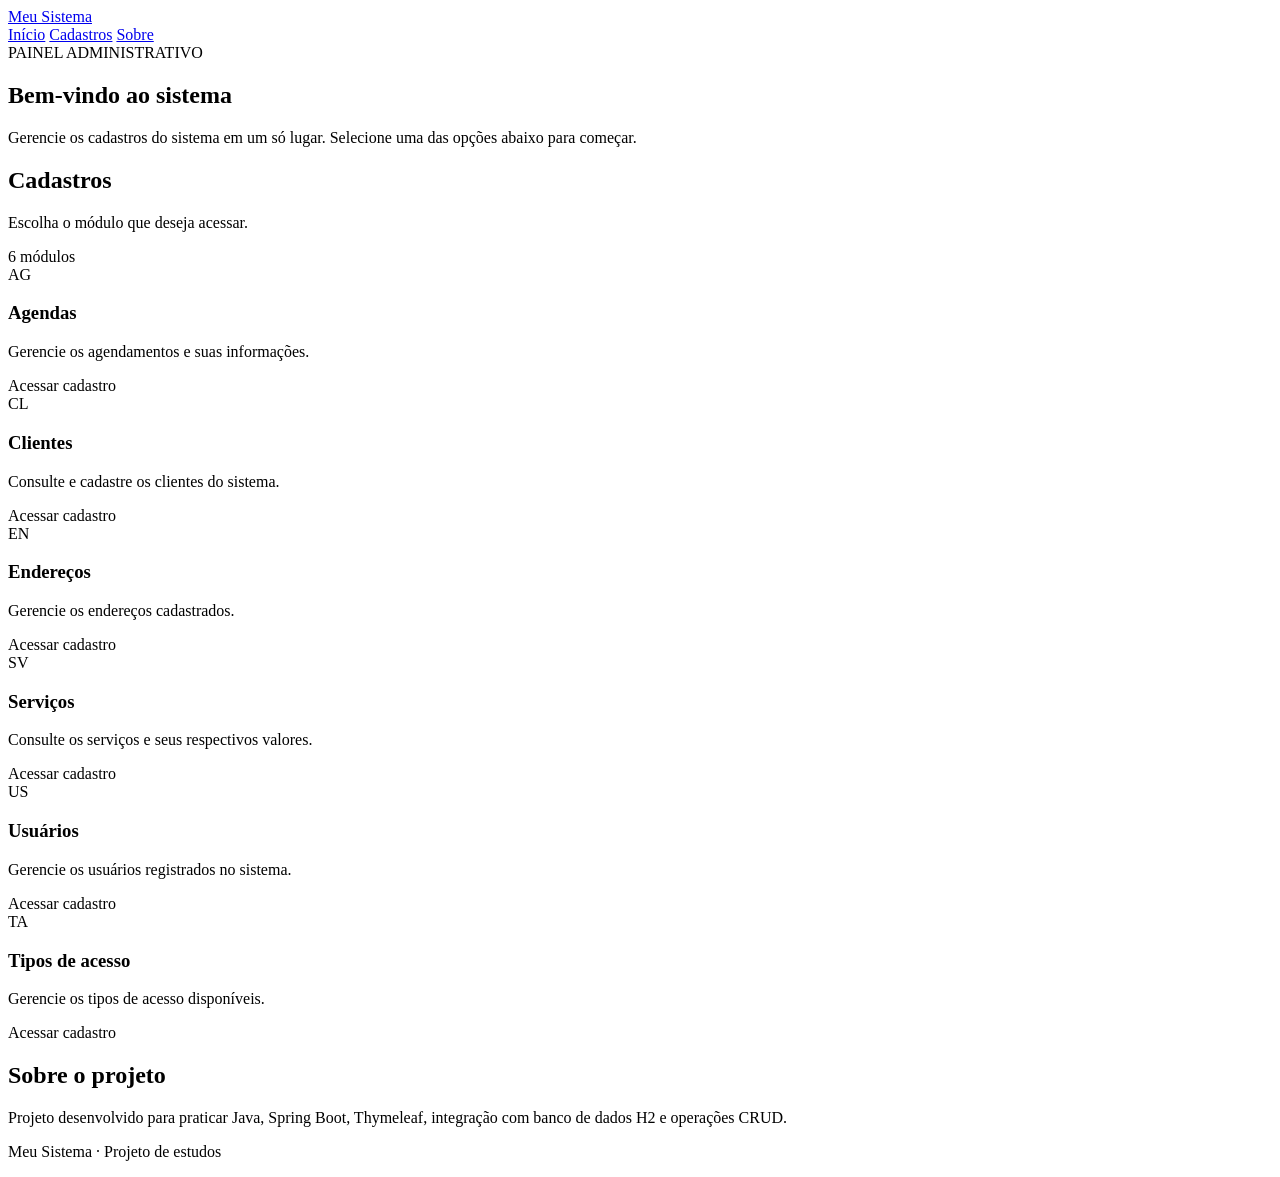
<file: projapi26082026/src/main/resources/templates/index.html>
<!DOCTYPE html>
<html lang="pt-br" xmlns:th="http://www.thymeleaf.org">
<head>
    <meta charset="UTF-8">
    <meta name="viewport" content="width=device-width, initial-scale=1.0">

    <title>Meu Sistema</title>

    <link rel="stylesheet" th:href="@{/css/style.css}">
</head>
<body>

<header class="cabecalho">
    <div class="container menu">
        <a href="/" class="logo">Meu Sistema</a>

        <nav>
            <a href="/" class="link-menu ativo">Início</a>
            <a href="#cadastros" class="link-menu">Cadastros</a>
            <a href="#sobre" class="link-menu">Sobre</a>
        </nav>
    </div>
</header>

<main class="container">

    <section class="apresentacao">
        <span class="etiqueta">PAINEL ADMINISTRATIVO</span>

        <h1>Bem-vindo ao sistema</h1>

        <p>
            Gerencie os cadastros do sistema em um só lugar.
            Selecione uma das opções abaixo para começar.
        </p>
    </section>

    <section id="cadastros" class="secao-cadastros">

        <div class="titulo-secao">
            <div>
                <h2>Cadastros</h2>
                <p>Escolha o módulo que deseja acessar.</p>
            </div>

            <span class="contador">6 módulos</span>
        </div>

        <div class="grade-cadastros">

            <article class="cartao">
                <div class="icone">AG</div>
                <h3>Agendas</h3>
                <p>Gerencie os agendamentos e suas informações.</p>
                <a th:href="@{/telas/agendas}" class="botao">
                    Acessar cadastro
                </a>
            </article>

            <article class="cartao">
                <div class="icone">CL</div>
                <h3>Clientes</h3>
                <p>Consulte e cadastre os clientes do sistema.</p>
                <a th:href="@{/telas/clientes}" class="botao">
                    Acessar cadastro
                </a>
            </article>

            <article class="cartao">
                <div class="icone">EN</div>
                <h3>Endereços</h3>
                <p>Gerencie os endereços cadastrados.</p>
                <a th:href="@{/telas/enderecos}" class="botao">
                    Acessar cadastro
                </a>
            </article>

            <article class="cartao">
                <div class="icone">SV</div>
                <h3>Serviços</h3>
                <p>Consulte os serviços e seus respectivos valores.</p>
                <a th:href="@{/telas/servicos}" class="botao">
                    Acessar cadastro
                </a>
            </article>

            <article class="cartao">
                <div class="icone">US</div>
                <h3>Usuários</h3>
                <p>Gerencie os usuários registrados no sistema.</p>
                <a th:href="@{/telas/usuarios}" class="botao">
                    Acessar cadastro
                </a>
            </article>

            <article class="cartao">
                <div class="icone">TA</div>
                <h3>Tipos de acesso</h3>
                <p>Gerencie os tipos de acesso disponíveis.</p>
                <a th:href="@{/telas/tipos-acesso}" class="botao">
                    Acessar cadastro
                </a>
            </article>

        </div>
    </section>

    <section id="sobre" class="sobre">
        <h2>Sobre o projeto</h2>
        <p>
            Projeto desenvolvido para praticar Java, Spring Boot,
            Thymeleaf, integração com banco de dados H2 e operações CRUD.
        </p>
    </section>

</main>

<footer class="rodape">
    <p>Meu Sistema · Projeto de estudos</p>
</footer>

</body>
</html>
</file>
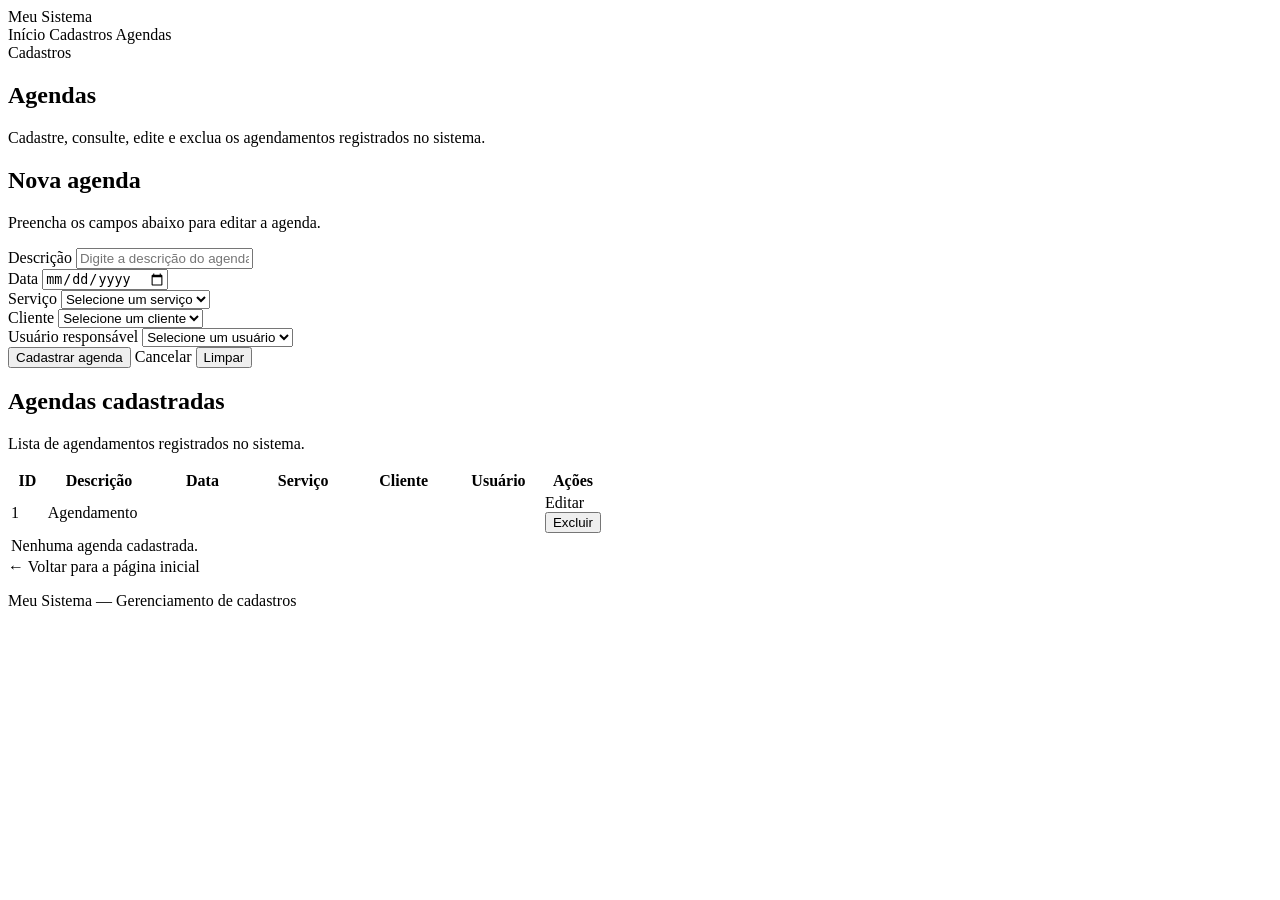
<file: projapi26082026/src/main/resources/templates/agenda.html>
<!DOCTYPE html>
<html lang="pt-br" xmlns:th="http://www.thymeleaf.org">

<head>
    <meta charset="UTF-8">
    <title>Agendas | Meu Sistema</title>
    <link rel="stylesheet" th:href="@{/css/style.css}">
</head>

<body>

<header class="cabecalho">
    <div class="container menu">
        <a th:href="@{/}" class="logo">Meu Sistema</a>

        <nav>
            <a th:href="@{/}" class="link-menu">Início</a>
            <a th:href="@{/#cadastros}" class="link-menu">Cadastros</a>
            <a th:href="@{/telas/agendas}" class="link-menu ativo">Agendas</a>
        </nav>
    </div>
</header>

<main class="container">

    <section class="apresentacao">
        <span class="etiqueta">Cadastros</span>
        <h1>Agendas</h1>
        <p>Cadastre, consulte, edite e exclua os agendamentos registrados no sistema.</p>
    </section>

    <div th:if="${mensagem}" class="mensagem-sucesso"
         th:text="${mensagem}"></div>

    <section class="painel-formulario">

        <div class="titulo-secao">
            <h2 th:text="${editando} ? 'Editar agenda' : 'Nova agenda'">
                Nova agenda
            </h2>

            <p th:if="${editando}">
                Preencha os campos abaixo para editar a agenda.
            </p>
        </div>

        <form th:action="${editando} ?
                @{/telas/agendas/atualizar/{id}(id=${agendaEditar.id})} :
                @{/telas/agendas/salvar}"
              method="post"
              class="formulario">

            <div class="campo">
                <label for="descricao">Descrição</label>

                <input type="text"
                       id="descricao"
                       name="descricao"
                       placeholder="Digite a descrição do agendamento"
                       th:value="${editando} ? ${agendaEditar.descricao} : ''"
                       required>
            </div>

            <div class="campo">
                <label for="data">Data</label>

                <input type="date"
                       id="data"
                       name="data"
                       th:value="${editando and agendaEditar.data != null ? #dates.format(agendaEditar.data, 'yyyy-MM-dd') : ''}"
                       required>
            </div>

            <div class="campo">
                <label for="servicoId">Serviço</label>

                <select id="servicoId"
                        name="servicoId"
                        required>

                    <option value="">Selecione um serviço</option>

                    <option th:each="servico : ${servicos}"
                            th:value="${servico.id}"
                            th:text="${servico.nome}"
                            th:selected="${editando and agendaEditar.servico != null and agendaEditar.servico.id == servico.id}">
                    </option>

                </select>
            </div>

            <div class="campo">
                <label for="clienteId">Cliente</label>

                <select id="clienteId"
                        name="clienteId"
                        required>

                    <option value="">Selecione um cliente</option>

                    <option th:each="cliente : ${clientes}"
                            th:value="${cliente.id}"
                            th:text="${cliente.nome}"
                            th:selected="${editando and agendaEditar.cliente != null and agendaEditar.cliente.id == cliente.id}">
                    </option>

                </select>
            </div>

            <div class="campo">
                <label for="usuarioId">Usuário responsável</label>

                <select id="usuarioId"
                        name="usuarioId"
                        required>

                    <option value="">Selecione um usuário</option>

                    <option th:each="usuario : ${usuarios}"
                            th:value="${usuario.id}"
                            th:text="${usuario.usuario}"
                            th:selected="${editando and agendaEditar.usuario != null and agendaEditar.usuario.id == usuario.id}">
                    </option>

                </select>
            </div>

            <div class="acoes-formulario">

                <button type="submit"
                        class="botao"
                        th:text="${editando} ? 'Atualizar agenda' : 'Cadastrar agenda'">
                    Cadastrar agenda
                </button>

                <a th:if="${editando}"
                   th:href="@{/telas/agendas}"
                   class="botao botao-secundario">
                    Cancelar
                </a>

                <button th:if="${!editando}"
                        type="reset"
                        class="botao botao-secundario">
                    Limpar
                </button>

            </div>

        </form>

    </section>

    <section class="painel-tabela">

        <div class="titulo-secao">
            <h2>Agendas cadastradas</h2>
            <p>Lista de agendamentos registrados no sistema.</p>
        </div>

        <table class="tabela">

            <colgroup>
                <col style="width: 6%">
                <col style="width: 18%">
                <col style="width: 17%">
                <col style="width: 17%">
                <col style="width: 17%">
                <col style="width: 15%">
                <col style="width: 10%">
            </colgroup>

            <thead>
            <tr>
                <th>ID</th>
                <th>Descrição</th>
                <th>Data</th>
                <th>Serviço</th>
                <th>Cliente</th>
                <th>Usuário</th>
                <th>Ações</th>
            </tr>
            </thead>

            <tbody>

            <tr th:each="agenda : ${agendas}">

                <td th:text="${agenda.id}">1</td>

                <td th:text="${agenda.descricao}">Agendamento</td>

                <td th:text="${agenda.data != null ?
                        #dates.format(agenda.data, 'dd/MM/yyyy') : ''}">
                </td>

                <td th:text="${agenda.servico != null ?
                        agenda.servico.nome : ''}">
                </td>

                <td th:text="${agenda.cliente != null ?
                        agenda.cliente.nome : ''}">
                </td>

                <td th:text="${agenda.usuario != null ?
                        agenda.usuario.usuario : ''}">
                </td>

                <td>
                    <div class="acoes-tabela">

                        <a th:href="@{/telas/agendas/editar/{id}(id=${agenda.id})}"
                           class="botao botao-editar">
                            Editar
                        </a>

                        <form th:action="@{/telas/agendas/excluir/{id}(id=${agenda.id})}"
                              method="post"
                              class="form-excluir">

                            <button type="submit"
                                    class="botao botao-excluir">
                                Excluir
                            </button>

                        </form>

                    </div>
                </td>

            </tr>

            <tr th:if="${#lists.isEmpty(agendas)}">
                <td colspan="7" class="mensagem-vazia">
                    Nenhuma agenda cadastrada.
                </td>
            </tr>

            </tbody>

        </table>

    </section>

    <div class="voltar">
        <a th:href="@{/}" class="link-voltar">
            ← Voltar para a página inicial
        </a>
    </div>

</main>

<footer class="rodape">
    <div class="container">
        <p>Meu Sistema — Gerenciamento de cadastros</p>
    </div>
</footer>

</body>
</html>
</file>
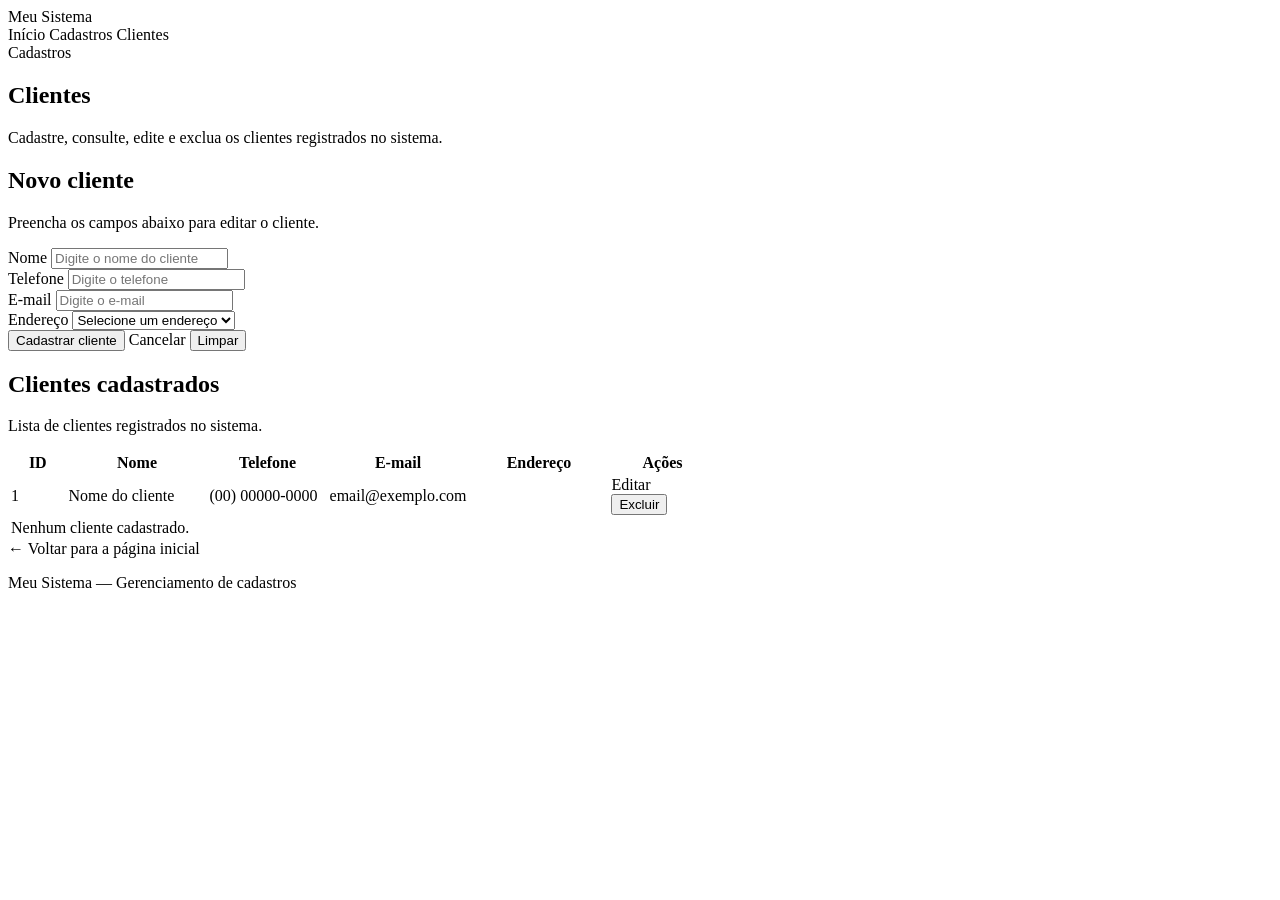
<file: projapi26082026/src/main/resources/templates/cliente.html>
<!DOCTYPE html>
<html lang="pt-br" xmlns:th="http://www.thymeleaf.org">

<head>
    <meta charset="UTF-8">
    <title>Clientes | Meu Sistema</title>
    <link rel="stylesheet" th:href="@{/css/style.css}">
</head>

<body>

<header class="cabecalho">
    <div class="container menu">
        <a th:href="@{/}" class="logo">Meu Sistema</a>

        <nav>
            <a th:href="@{/}" class="link-menu">Início</a>
            <a th:href="@{/#cadastros}" class="link-menu">Cadastros</a>
            <a th:href="@{/telas/clientes}" class="link-menu ativo">Clientes</a>
        </nav>
    </div>
</header>

<main class="container">

    <section class="apresentacao">
        <span class="etiqueta">Cadastros</span>
        <h1>Clientes</h1>
        <p>Cadastre, consulte, edite e exclua os clientes registrados no sistema.</p>
    </section>

    <div th:if="${mensagem}" class="mensagem-sucesso"
         th:text="${mensagem}"></div>

    <section class="painel-formulario">

        <div class="titulo-secao">
            <h2 th:text="${editando} ? 'Editar cliente' : 'Novo cliente'">
                Novo cliente
            </h2>

            <p th:if="${editando}">
                Preencha os campos abaixo para editar o cliente.
            </p>
        </div>

        <form th:action="${editando} ?
                @{/telas/clientes/atualizar/{id}(id=${clienteEditar.id})} :
                @{/telas/clientes/salvar}"
              method="post"
              class="formulario">

            <div class="campo">
                <label for="nome">Nome</label>

                <input type="text"
                       id="nome"
                       name="nome"
                       placeholder="Digite o nome do cliente"
                       th:value="${editando} ? ${clienteEditar.nome} : ''"
                       required>
            </div>

            <div class="campo">
                <label for="telefone">Telefone</label>

                <input type="text"
                       id="telefone"
                       name="telefone"
                       placeholder="Digite o telefone"
                       th:value="${editando} ? ${clienteEditar.telefone} : ''"
                       required>
            </div>

            <div class="campo">
                <label for="email">E-mail</label>

                <input type="email"
                       id="email"
                       name="email"
                       placeholder="Digite o e-mail"
                       th:value="${editando} ? ${clienteEditar.email} : ''"
                       required>
            </div>

            <div class="campo">
                <label for="enderecoId">Endereço</label>

                <select id="enderecoId"
                        name="enderecoId"
                        required>

                    <option value="">Selecione um endereço</option>

                    <option th:each="endereco : ${enderecos}"
                            th:value="${endereco.id}"
                            th:text="${endereco.logradouro + ', ' + endereco.numero + ' - ' + endereco.cidade}"
                            th:selected="${editando and clienteEditar.endereco != null and clienteEditar.endereco.id == endereco.id}">
                    </option>

                </select>
            </div>

            <div class="acoes-formulario">

                <button type="submit"
                        class="botao"
                        th:text="${editando} ? 'Atualizar cliente' : 'Cadastrar cliente'">
                    Cadastrar cliente
                </button>

                <a th:if="${editando}"
                   th:href="@{/telas/clientes}"
                   class="botao botao-secundario">
                    Cancelar
                </a>

                <button th:if="${!editando}"
                        type="reset"
                        class="botao botao-secundario">
                    Limpar
                </button>

            </div>

        </form>

    </section>

    <section class="painel-tabela">

        <div class="titulo-secao">
            <h2>Clientes cadastrados</h2>
            <p>Lista de clientes registrados no sistema.</p>
        </div>

        <table class="tabela">

            <colgroup>
                <col style="width: 8%">
                <col style="width: 20%">
                <col style="width: 17%">
                <col style="width: 20%">
                <col style="width: 20%">
                <col style="width: 15%">
            </colgroup>

            <thead>
            <tr>
                <th>ID</th>
                <th>Nome</th>
                <th>Telefone</th>
                <th>E-mail</th>
                <th>Endereço</th>
                <th>Ações</th>
            </tr>
            </thead>

            <tbody>

            <tr th:each="cliente : ${clientes}">

                <td th:text="${cliente.id}">1</td>

                <td th:text="${cliente.nome}">Nome do cliente</td>

                <td th:text="${cliente.telefone}">(00) 00000-0000</td>

                <td th:text="${cliente.email}">email@exemplo.com</td>

                <td th:text="${cliente.endereco != null ?
                        cliente.endereco.logradouro + ', ' +
                        cliente.endereco.numero + ' - ' +
                        cliente.endereco.cidade : ''}">
                </td>

                <td>
                    <div class="acoes-tabela">

                        <a th:href="@{/telas/clientes/editar/{id}(id=${cliente.id})}"
                           class="botao botao-editar">
                            Editar
                        </a>

                        <form th:action="@{/telas/clientes/excluir/{id}(id=${cliente.id})}"
                              method="post"
                              class="form-excluir">

                            <button type="submit"
                                    class="botao botao-excluir">
                                Excluir
                            </button>

                        </form>

                    </div>
                </td>

            </tr>

            <tr th:if="${#lists.isEmpty(clientes)}">
                <td colspan="6" class="mensagem-vazia">
                    Nenhum cliente cadastrado.
                </td>
            </tr>

            </tbody>

        </table>

    </section>

    <div class="voltar">
        <a th:href="@{/}" class="link-voltar">
            ← Voltar para a página inicial
        </a>
    </div>

</main>

<footer class="rodape">
    <div class="container">
        <p>Meu Sistema — Gerenciamento de cadastros</p>
    </div>
</footer>

</body>
</html>
</file>
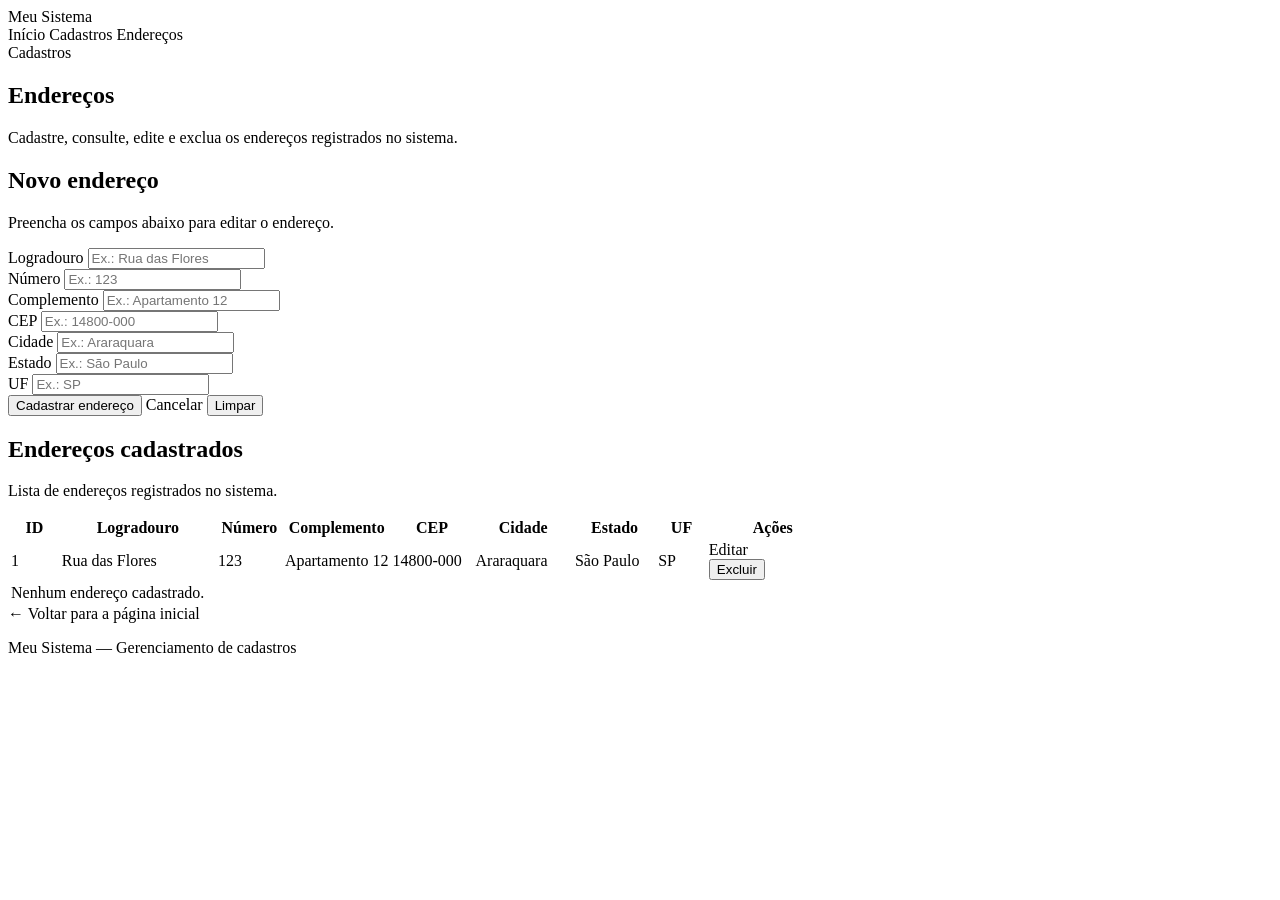
<file: projapi26082026/src/main/resources/templates/endereco.html>
<!DOCTYPE html>
<html lang="pt-br" xmlns:th="http://www.thymeleaf.org">

<head>
    <meta charset="UTF-8">
    <title>Endereços | Meu Sistema</title>
    <link rel="stylesheet" th:href="@{/css/style.css}">
</head>

<body>

<header class="cabecalho">
    <div class="container menu">
        <a th:href="@{/}" class="logo">Meu Sistema</a>

        <nav>
            <a th:href="@{/}" class="link-menu">Início</a>
            <a th:href="@{/#cadastros}" class="link-menu">Cadastros</a>
            <a th:href="@{/telas/enderecos}" class="link-menu ativo">Endereços</a>
        </nav>
    </div>
</header>

<main class="container">

    <section class="apresentacao">
        <span class="etiqueta">Cadastros</span>
        <h1>Endereços</h1>
        <p>
            Cadastre, consulte, edite e exclua os endereços registrados no sistema.
        </p>
    </section>

    <div
            th:if="${mensagem}"
            class="mensagem-sucesso"
            th:text="${mensagem}">
    </div>

    <section class="painel-formulario">
        <div class="titulo-secao">
            <h2 th:text="${editando} ? 'Editar endereço' : 'Novo endereço'">Novo endereço</h2>
            <p th:if="${editando}">Preencha os campos abaixo para editar o endereço.</p>
        </div>

        <form
                th:action="${editando} ?
                @{/telas/enderecos/atualizar/{id}(id=${enderecoEditar.id})} :
                @{/telas/enderecos/salvar}"
                method="post"
                class="formulario">

            <div class="campo">
                <label for="logradouro">Logradouro</label>
                <input
                        type="text"
                        id="logradouro"
                        name="logradouro"
                        placeholder="Ex.: Rua das Flores"
                        th:value="${editando} ? ${enderecoEditar.logradouro} : ''"
                        required>
            </div>

            <div class="campo">
                <label for="numero">Número</label>
                <input
                        type="number"
                        id="numero"
                        name="numero"
                        placeholder="Ex.: 123"
                        th:value="${editando} ? ${enderecoEditar.numero} : ''"
                        required>
            </div>

            <div class="campo">
                <label for="complemento">Complemento</label>
                <input
                        type="text"
                        id="complemento"
                        name="complemento"
                        placeholder="Ex.: Apartamento 12"
                        th:value="${editando} ? ${enderecoEditar.complemento} : ''">

            </div>

            <div class="campo">
                <label for="cep">CEP</label>
                <input
                        type="text"
                        id="cep"
                        name="cep"
                        placeholder="Ex.: 14800-000"
                        th:value="${editando} ? ${enderecoEditar.cep} : ''"
                        required>
            </div>

            <div class="campo">
                <label for="cidade">Cidade</label>
                <input
                        type="text"
                        id="cidade"
                        name="cidade"
                        placeholder="Ex.: Araraquara"
                        th:value="${editando} ? ${enderecoEditar.cidade} : ''"
                        required>
            </div>

            <div class="campo">
                <label for="estado">Estado</label>
                <input
                        type="text"
                        id="estado"
                        name="estado"
                        placeholder="Ex.: São Paulo"
                        th:value="${editando} ? ${enderecoEditar.estado} : ''"
                        required>
            </div>

            <div class="campo">
                <label for="uf">UF</label>
                <input
                        type="text"
                        id="uf"
                        name="uf"
                        placeholder="Ex.: SP"
                        maxlength="2"
                        th:value="${editando} ? ${enderecoEditar.uf} : ''"
                        required>
            </div>

            <div class="acoes-formulario">
                <button type="submit" class="botao" th:text="${editando} ? 'Atualizar endereço' : 'Cadastrar endereço'">
                    Cadastrar endereço
                </button>

                <a th:if="${editando}" th:href="@{/telas/enderecos}" class="botao botao-secundario" >Cancelar</a>

                <button th:if="${!editando}"
                        type="reset"
                        class="botao botao-secundario">
                    Limpar
                </button>
            </div>

        </form>
    </section>

    <section class="painel-tabela">
        <div class="titulo-secao">
            <h2>Endereços cadastrados</h2>
            <p>Lista de endereços registrados no sistema.</p>
        </div>

        <table class="tabela">

            <colgroup>
                <col style="width: 6%">
                <col style="width: 19%">
                <col style="width: 8%">
                <col style="width: 13%">
                <col style="width: 10%">
                <col style="width: 12%">
                <col style="width: 10%">
                <col style="width: 6%">
                <col style="width: 16%">
            </colgroup>

            <thead>
            <tr>
                <th>ID</th>
                <th>Logradouro</th>
                <th>Número</th>
                <th>Complemento</th>
                <th>CEP</th>
                <th>Cidade</th>
                <th>Estado</th>
                <th>UF</th>
                <th>Ações</th>
            </tr>
            </thead>

            <tbody>

            <tr th:each="endereco : ${enderecos}">
                <td th:text="${endereco.id}">1</td>
                <td th:text="${endereco.logradouro}">Rua das Flores</td>
                <td th:text="${endereco.numero}">123</td>
                <td th:text="${endereco.complemento}">Apartamento 12</td>
                <td th:text="${endereco.cep}">14800-000</td>
                <td th:text="${endereco.cidade}">Araraquara</td>
                <td th:text="${endereco.estado}">São Paulo</td>
                <td th:text="${endereco.uf}">SP</td>

                <td>
                    <div class="acoes-tabela">
                        <a
                                th:href="@{/telas/enderecos/editar/{id}(id=${endereco.id})}"
                                class="botao botao-editar">
                            Editar
                        </a>

                        <form
                                th:action="@{/telas/enderecos/excluir/{id}(id=${endereco.id})}"
                                method="post"
                                class="form-excluir">

                            <button
                                    type="submit"
                                    class="botao botao-excluir">
                                Excluir
                            </button>
                        </form>
                    </div>
                </td>
            </tr>

            <tr th:if="${#lists.isEmpty(enderecos)}">
                <td colspan="9" class="mensagem-vazia">
                    Nenhum endereço cadastrado.
                </td>
            </tr>

            </tbody>
        </table>
    </section>

    <div class="voltar">
        <a th:href="@{/}" class="link-voltar">
            ← Voltar para a página inicial
        </a>
    </div>

</main>

<footer class="rodape">
    <div class="container">
        <p>Meu Sistema — Gerenciamento de cadastros</p>
    </div>
</footer>

</body>
</html>
</file>
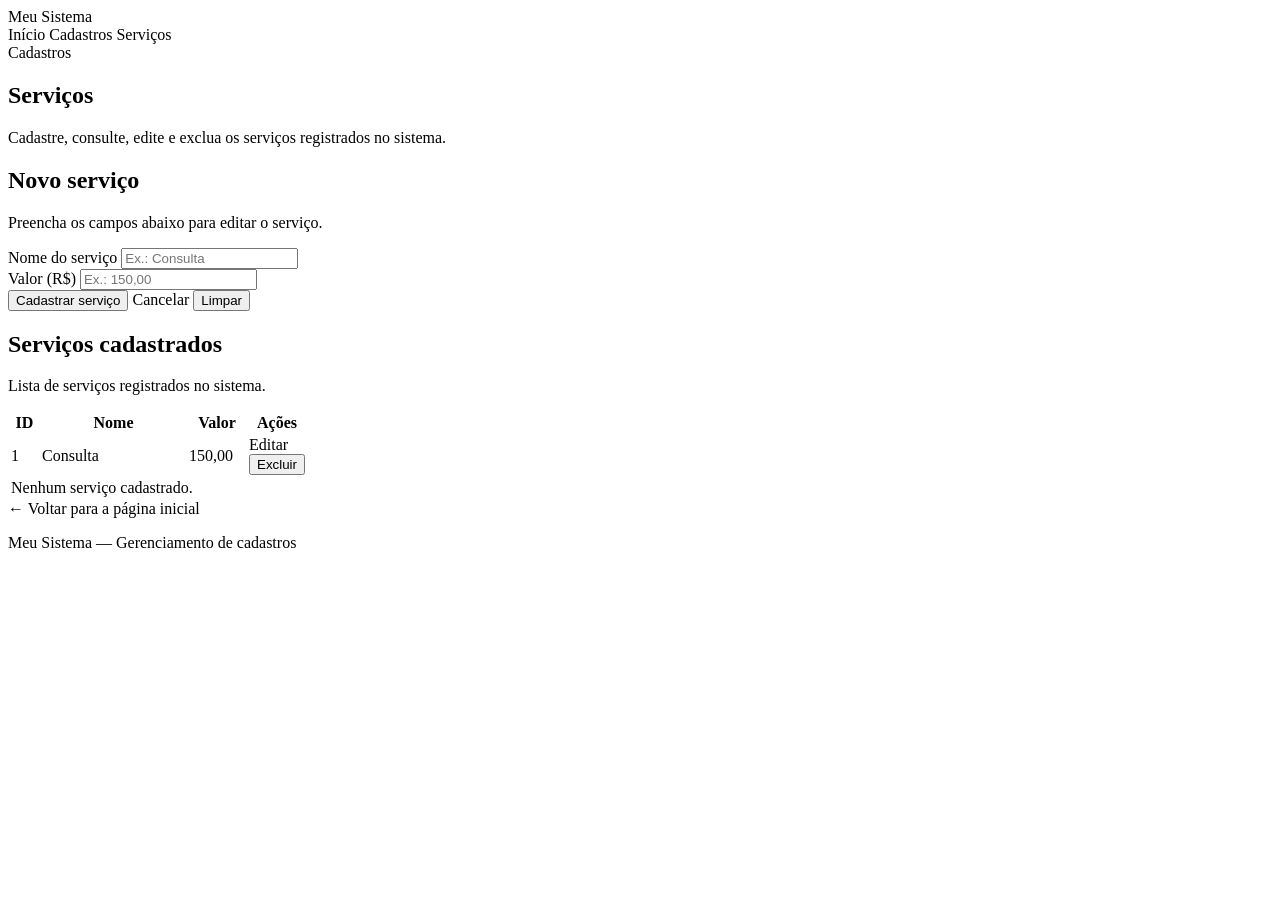
<file: projapi26082026/src/main/resources/templates/servico.html>
<!DOCTYPE html>
<html lang="pt-br" xmlns:th="http://www.thymeleaf.org">

<head>
    <meta charset="UTF-8">
    <title>Serviços | Meu Sistema</title>
    <link rel="stylesheet" th:href="@{/css/style.css}">
</head>

<body>

<header class="cabecalho">
    <div class="container menu">
        <a th:href="@{/}" class="logo">Meu Sistema</a>

        <nav>
            <a th:href="@{/}" class="link-menu">Início</a>
            <a th:href="@{/#cadastros}" class="link-menu">Cadastros</a>
            <a th:href="@{/telas/servicos}" class="link-menu ativo">Serviços</a>
        </nav>
    </div>
</header>

<main class="container">

    <section class="apresentacao">
        <span class="etiqueta">Cadastros</span>
        <h1>Serviços</h1>
        <p>
            Cadastre, consulte, edite e exclua os serviços registrados no sistema.
        </p>
    </section>

    <div
            th:if="${mensagem}"
            class="mensagem-sucesso"
            th:text="${mensagem}">
    </div>

    <section class="painel-formulario">
        <div class="titulo-secao">
            <h2 th:text="${editando} ? 'Editar serviço' : 'Novo serviço'">Novo serviço</h2>
            <p th:if="${editando}">Preencha os campos abaixo para editar o serviço.</p>
        </div>

        <form
                th:action="${editando} ?
                @{/telas/servicos/atualizar/{id}(id=${servicoEditar.id})} :
                @{/telas/servicos/salvar}"
                method="post"
                class="formulario">

            <div class="campo">
                <label for="nome">Nome do serviço</label>
                <input
                        type="text"
                        id="nome"
                        name="nome"
                        placeholder="Ex.: Consulta"
                        th:value="${editando} ? ${servicoEditar.nome} : ''"
                        required>
            </div>

            <div class="campo">
                <label for="valor">Valor (R$)</label>
                <input
                        type="number"
                        id="valor"
                        name="valor"
                        placeholder="Ex.: 150,00"
                        step="0.01"
                        min="0"
                        th:value="${editando} ? ${servicoEditar.valor} : ''"
                        required>
            </div>

            <div class="acoes-formulario">
                <button
                        type="submit"
                        class="botao"
                        th:text="${editando} ? 'Atualizar serviço' : 'Cadastrar serviço'">
                    Cadastrar serviço
                </button>

                <a
                        th:if="${editando}"
                        th:href="@{/telas/servicos}"
                        class="botao botao-secundario">
                    Cancelar
                </a>

                <button
                        th:if="${!editando}"
                        type="reset"
                        class="botao botao-secundario">
                    Limpar
                </button>
            </div>

        </form>
    </section>

    <section class="painel-tabela">
        <div class="titulo-secao">
            <h2>Serviços cadastrados</h2>
            <p>Lista de serviços registrados no sistema.</p>
        </div>

        <table class="tabela">

            <colgroup>
                <col style="width: 10%">
                <col style="width: 50%">
                <col style="width: 20%">
                <col style="width: 20%">
            </colgroup>

            <thead>
            <tr>
                <th>ID</th>
                <th>Nome</th>
                <th>Valor</th>
                <th>Ações</th>
            </tr>
            </thead>

            <tbody>

            <tr th:each="servico : ${servicos}">
                <td th:text="${servico.id}">1</td>
                <td th:text="${servico.nome}">Consulta</td>
                <td th:text="${#numbers.formatDecimal(servico.valor, 1, 2)}">150,00</td>

                <td>
                    <div class="acoes-tabela">
                        <a
                                th:href="@{/telas/servicos/editar/{id}(id=${servico.id})}"
                                class="botao botao-editar">
                            Editar
                        </a>

                        <form
                                th:action="@{/telas/servicos/excluir/{id}(id=${servico.id})}"
                                method="post"
                                class="form-excluir">

                            <button
                                    type="submit"
                                    class="botao botao-excluir">
                                Excluir
                            </button>
                        </form>
                    </div>
                </td>
            </tr>

            <tr th:if="${#lists.isEmpty(servicos)}">
                <td colspan="4" class="mensagem-vazia">
                    Nenhum serviço cadastrado.
                </td>
            </tr>

            </tbody>
        </table>
    </section>

    <div class="voltar">
        <a th:href="@{/}" class="link-voltar">
            ← Voltar para a página inicial
        </a>
    </div>

</main>

<footer class="rodape">
    <div class="container">
        <p>Meu Sistema — Gerenciamento de cadastros</p>
    </div>
</footer>

</body>
</html>
</file>
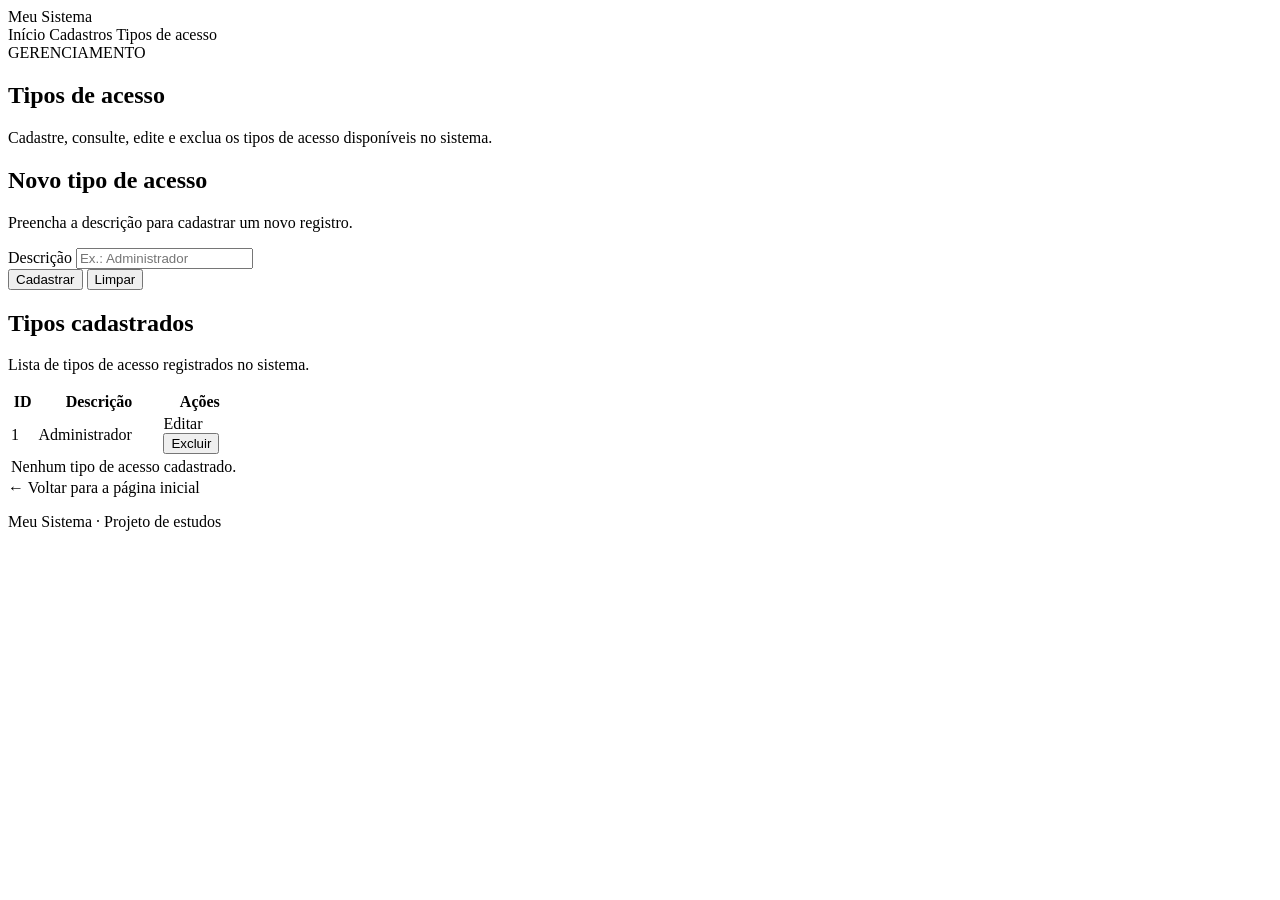
<file: projapi26082026/src/main/resources/templates/tipo-acesso.html>
<!DOCTYPE html>
<html lang="pt-br" xmlns:th="http://www.thymeleaf.org">
<head>
    <meta charset="UTF-8">
    <meta name="viewport" content="width=device-width, initial-scale=1.0">

    <title>Tipos de Acesso | Meu Sistema</title>

    <link rel="stylesheet" th:href="@{/css/style.css}">
</head>
<body>

<header class="cabecalho">
    <div class="container menu">
        <a th:href="@{/}" class="logo">Meu Sistema</a>

        <nav>
            <a th:href="@{/}" class="link-menu">Início</a>
            <a th:href="@{/#cadastros}" class="link-menu">Cadastros</a>
            <a th:href="@{/telas/tipos-acesso}" class="link-menu ativo">
                Tipos de acesso
            </a>
        </nav>
    </div>
</header>

<main class="container">

    <section class="apresentacao">
        <span class="etiqueta">GERENCIAMENTO</span>

        <h1>Tipos de acesso</h1>

        <p>
            Cadastre, consulte, edite e exclua os tipos de acesso
            disponíveis no sistema.
        </p>
    </section>

    <section class="painel-formulario">

        <div class="titulo-secao">
            <div>
                <h2>Novo tipo de acesso</h2>
                <p>Preencha a descrição para cadastrar um novo registro.</p>
            </div>
        </div>

        <form th:action="@{/telas/tipos-acesso/salvar}"
              method="post"
              class="formulario">

            <div class="campo">
                <label for="descricao">Descrição</label>

                <input
                        type="text"
                        id="descricao"
                        name="descricao"
                        placeholder="Ex.: Administrador"
                        maxlength="100"
                        required>
            </div>

            <div class="acoes-formulario">
                <button type="submit" class="botao">
                    Cadastrar
                </button>

                <button type="reset" class="botao botao-secundario">
                    Limpar
                </button>
            </div>

        </form>
    </section>

    <section class="painel-tabela">

        <div class="titulo-secao">
            <div>
                <h2>Tipos cadastrados</h2>
                <p>Lista de tipos de acesso registrados no sistema.</p>
            </div>
        </div>

        <div class="tabela-responsiva">
            <table class="tabela">
                <thead>
                <tr>
                    <th>ID</th>
                    <th>Descrição</th>
                    <th>Ações</th>
                </tr>
                </thead>

                <tbody>
                <tr th:each="tipo : ${tiposAcesso}">
                    <td th:text="${tipo.id}">1</td>

                    <td th:text="${tipo.descricao}">
                        Administrador
                    </td>

                    <td class="acoes-tabela">
                        <a
                                th:href="@{/telas/tipos-acesso/editar/{id}(id=${tipo.id})}"
                                class="botao botao-editar">
                            Editar
                        </a>

                        <form
                                th:action="@{/telas/tipos-acesso/excluir/{id}(id=${tipo.id})}"
                                method="post"
                                class="form-excluir">

                            <button
                                    type="submit"
                                    class="botao botao-excluir">
                                Excluir
                            </button>

                        </form>
                    </td>
                </tr>

                <tr th:if="${#lists.isEmpty(tiposAcesso)}">
                    <td colspan="3" class="mensagem-vazia">
                        Nenhum tipo de acesso cadastrado.
                    </td>
                </tr>
                </tbody>
            </table>
        </div>

    </section>

    <div class="voltar">
        <a th:href="@{/}" class="link-voltar">
            ← Voltar para a página inicial
        </a>
    </div>

</main>

<footer class="rodape">
    <p>Meu Sistema · Projeto de estudos</p>
</footer>

</body>
</html>
</file>
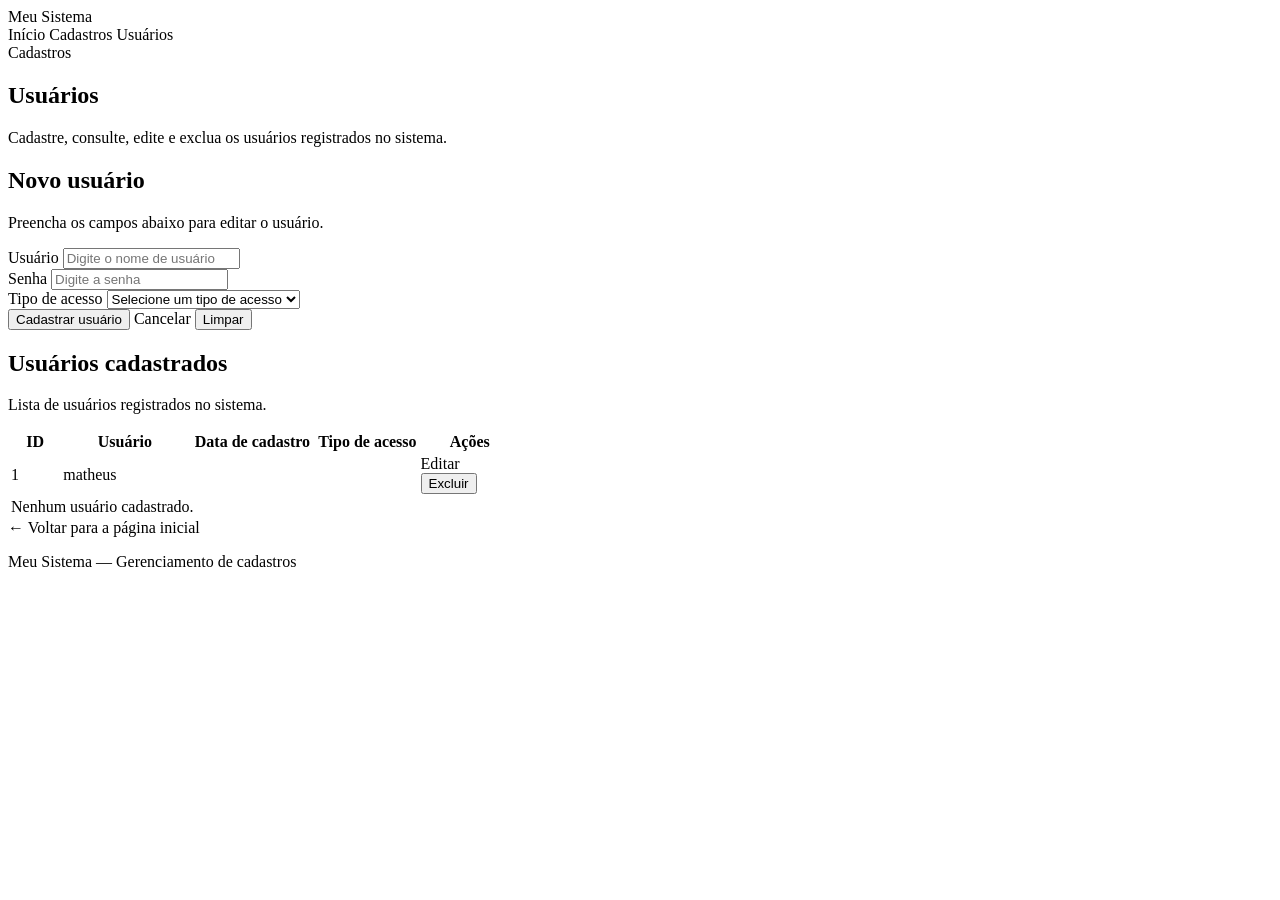
<file: projapi26082026/src/main/resources/templates/usuario.html>
<!DOCTYPE html>
<html lang="pt-br" xmlns:th="http://www.thymeleaf.org">

<head>
    <meta charset="UTF-8">
    <title>Usuários | Meu Sistema</title>
    <link rel="stylesheet" th:href="@{/css/style.css}">
</head>

<body>

<header class="cabecalho">
    <div class="container menu">
        <a th:href="@{/}" class="logo">Meu Sistema</a>

        <nav>
            <a th:href="@{/}" class="link-menu">Início</a>
            <a th:href="@{/#cadastros}" class="link-menu">Cadastros</a>
            <a th:href="@{/telas/usuarios}" class="link-menu ativo">Usuários</a>
        </nav>
    </div>
</header>

<main class="container">

    <section class="apresentacao">
        <span class="etiqueta">Cadastros</span>
        <h1>Usuários</h1>
        <p>Cadastre, consulte, edite e exclua os usuários registrados no sistema.</p>
    </section>

    <div th:if="${mensagem}" class="mensagem-sucesso"
         th:text="${mensagem}"></div>

    <section class="painel-formulario">

        <div class="titulo-secao">
            <h2 th:text="${editando} ? 'Editar usuário' : 'Novo usuário'">
                Novo usuário
            </h2>

            <p th:if="${editando}">
                Preencha os campos abaixo para editar o usuário.
            </p>
        </div>

        <form th:action="${editando} ?
                @{/telas/usuarios/atualizar/{id}(id=${usuarioEditar.id})} :
                @{/telas/usuarios/salvar}"
              method="post"
              class="formulario">

            <div class="campo">
                <label for="usuario">Usuário</label>

                <input type="text"
                       id="usuario"
                       name="usuario"
                       placeholder="Digite o nome de usuário"
                       th:value="${editando} ? ${usuarioEditar.usuario} : ''"
                       required>
            </div>

            <div class="campo">
                <label for="senha">Senha</label>

                <input type="password"
                       id="senha"
                       name="senha"
                       placeholder="Digite a senha"
                       th:value="${editando} ? ${usuarioEditar.senha} : ''"
                       required>
            </div>

            <div class="campo">
                <label for="tipoAcessoId">Tipo de acesso</label>

                <select id="tipoAcessoId" name="tipoAcessoId" required>
                    <option value="">Selecione um tipo de acesso</option>

                    <option th:each="tipo : ${tiposAcesso}"
                            th:value="${tipo.id}"
                            th:text="${tipo.descricao}"
                            th:selected="${editando and usuarioEditar.tipoAcesso != null and usuarioEditar.tipoAcesso.id == tipo.id}">
                    </option>
                </select>
            </div>

            <div class="acoes-formulario">

                <button type="submit"
                        class="botao"
                        th:text="${editando} ? 'Atualizar usuário' : 'Cadastrar usuário'">
                    Cadastrar usuário
                </button>

                <a th:if="${editando}"
                   th:href="@{/telas/usuarios}"
                   class="botao botao-secundario">
                    Cancelar
                </a>

                <button th:if="${!editando}"
                        type="reset"
                        class="botao botao-secundario">
                    Limpar
                </button>

            </div>

        </form>

    </section>

    <section class="painel-tabela">

        <div class="titulo-secao">
            <h2>Usuários cadastrados</h2>
            <p>Lista de usuários registrados no sistema.</p>
        </div>

        <table class="tabela">

            <colgroup>
                <col style="width: 10%">
                <col style="width: 25%">
                <col style="width: 25%">
                <col style="width: 20%">
                <col style="width: 20%">
            </colgroup>

            <thead>
            <tr>
                <th>ID</th>
                <th>Usuário</th>
                <th>Data de cadastro</th>
                <th>Tipo de acesso</th>
                <th>Ações</th>
            </tr>
            </thead>

            <tbody>

            <tr th:each="usuario : ${usuarios}">

                <td th:text="${usuario.id}">1</td>

                <td th:text="${usuario.usuario}">matheus</td>

                <td th:text="${usuario.dataCadastro != null ?
                        #dates.format(usuario.dataCadastro, 'dd/MM/yyyy') : ''}">
                </td>

                <td th:text="${usuario.tipoAcesso != null ?
                        usuario.tipoAcesso.descricao : ''}">
                </td>

                <td>
                    <div class="acoes-tabela">

                        <a th:href="@{/telas/usuarios/editar/{id}(id=${usuario.id})}"
                           class="botao botao-editar">
                            Editar
                        </a>

                        <form th:action="@{/telas/usuarios/excluir/{id}(id=${usuario.id})}"
                              method="post"
                              class="form-excluir">

                            <button type="submit"
                                    class="botao botao-excluir">
                                Excluir
                            </button>

                        </form>

                    </div>
                </td>

            </tr>

            <tr th:if="${#lists.isEmpty(usuarios)}">
                <td colspan="5" class="mensagem-vazia">
                    Nenhum usuário cadastrado.
                </td>
            </tr>

            </tbody>

        </table>

    </section>

    <div class="voltar">
        <a th:href="@{/}" class="link-voltar">
            ← Voltar para a página inicial
        </a>
    </div>

</main>

<footer class="rodape">
    <div class="container">
        <p>Meu Sistema — Gerenciamento de cadastros</p>
    </div>
</footer>

</body>
</html>
</file>
